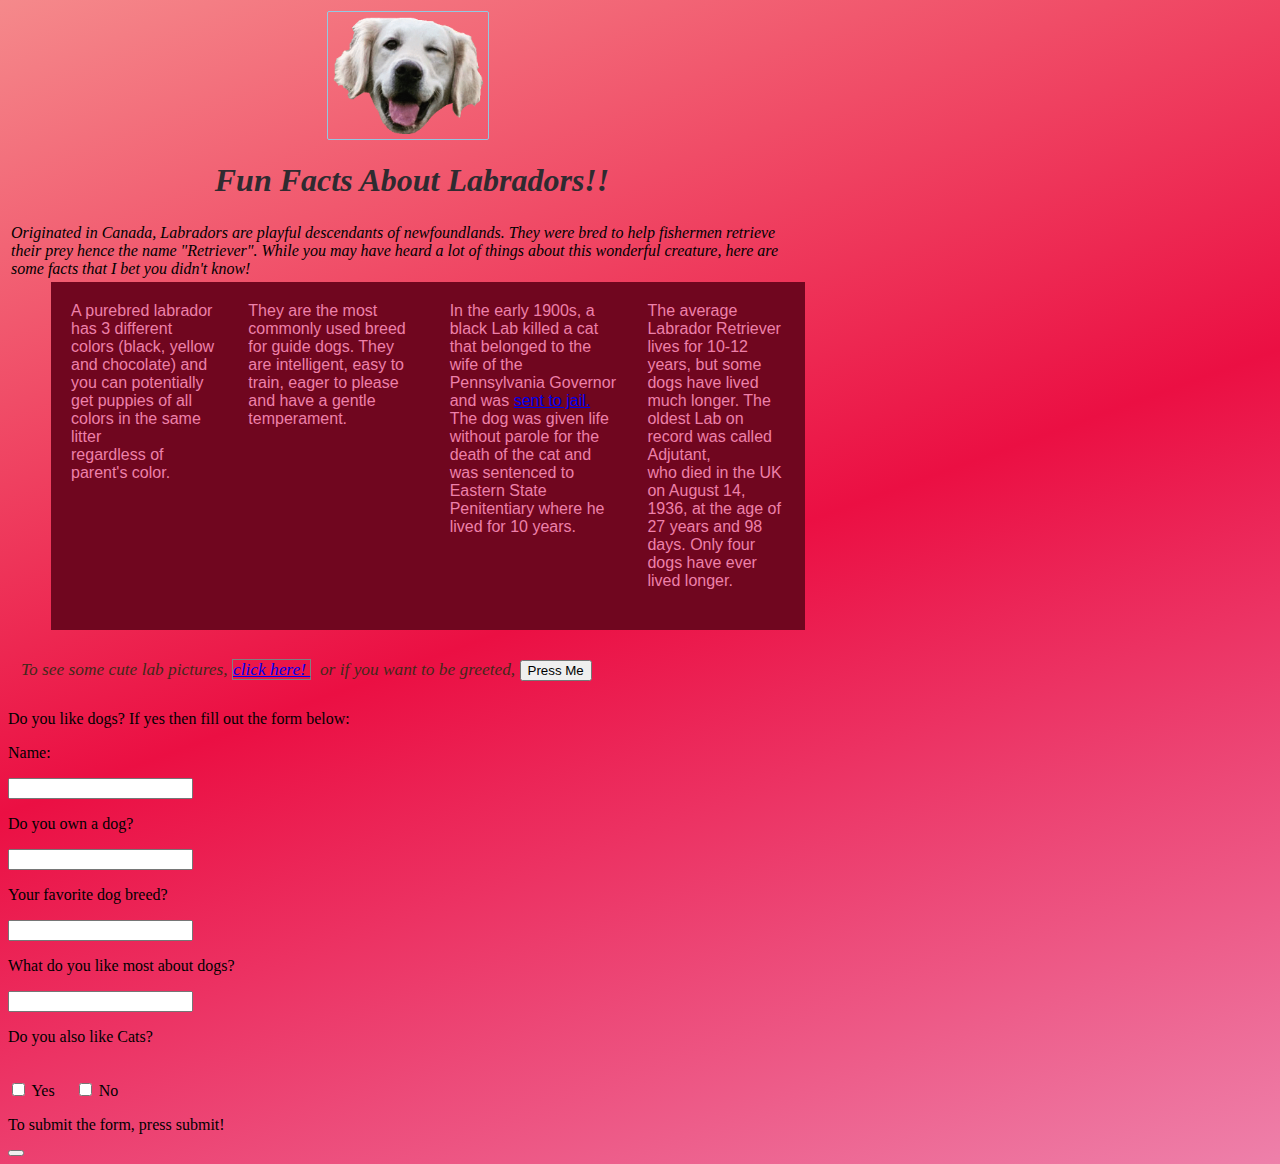
<file: index.html>
<!--Sankalpa Jung Pande, CS 230 001-->
<html>
    <head>
        <link rel="icon" href="Misc/logo.ico"> <!--Adding Favicon-->
        <link rel="stylesheet" href="style.css">
       <title> Facts about Labs!</title>
       <meta name="viewport" content="width=device-width, initial-scale=1.0, user-scalable=no">
       <meta name="theme-color"content= #linear-gradient(160deg, #f5098b, #e0f35f,#761fd7) >
    </head>
    <script src="popup.js"></script>      
    <body>
        <table>
            <thead>
                <div>
                    <tr><td colspan="3" align="center">     
                            <i>  
                                <a href="Misc/doggo.gif">
                                    <img src="Misc/doggo.gif" alt="Cute doggo winking at you!">
                                  </a>
                            <h1 class = "h1">&nbsp;Fun Facts About Labradors!!</h1>
                            </i>
                        </font>
                    </td></tr>
                </div>
            </thead>
            <tbody>
                    <tr><td>
                        <p>
                            <i>
                                Originated in Canada, Labradors are playful descendants of newfoundlands. 
                                They were bred to help fishermen retrieve their prey hence the name "Retriever".
                                While you may have heard a lot of things about this wonderful creature, here are some facts that I bet you didn't know!
                            </i>
                        </font>
                        </p>  
                    </td></tr>
                </div>
                <div>
                    <tr><td colspan = "3">
                        <ul>
                            <div class="grid-container">
                                <div class="slab1" id ="p">A purebred labrador has 3 different colors (black, yellow and chocolate) and you can potentially get puppies of all colors in the same litter<br> regardless of parent's color.</div>
                                <div class="slab2" id ="p">They are the most commonly used breed for guide dogs. They are intelligent, easy to train, eager to please and have a gentle temperament.</div>
                                <div class="slab3" id ="p">In the early 1900s, a black Lab killed a cat that belonged to the wife of the Pennsylvania Governor
                                    and was <a href = "https://www.npr.org/2015/08/04/424963629/why-pep-the-prison-dog-got-such-a-bum-rap" target ="_blank">sent to jail.</a> <!--using hypertext to go to another website and target blank so it opens in another tab-->
                                <br>The dog was given life without parole for the death of the cat and was sentenced to Eastern State Penitentiary where he lived for 10 years.</div>  
                                <div class="slab4" id ="p">The average Labrador Retriever lives for 10-12 years, but some dogs have lived much longer. The oldest Lab on record was called Adjutant,<br> who died in the UK on August 14, 1936, at the age of 27 years and 98 days. Only four dogs have ever lived longer.</div>
                    </td></tr>
                </div>
                <div>
                    <tr><td>
                        <p class = "facts" id ="second">
                            <i>
                            To see some cute lab pictures, <a href = "pictures.html"> <span style="border:solid 1px gray;"> click here! </span></a>
                            &nbsp; or if you want to be greeted, <button onclick="hello()">Press Me </button>  
                           
                            </i>
                        </p>
                    </td></tr>
                <div>
            </tbody>
        </table>
        </body>
        <div>
            <p> Do you like dogs? If yes then fill out the form below: </p>  
            <p>Name:</p> <input type="text" > <br>
            <p>Do you own a dog?</p> <input type="text"> <br>
            <p>Your favorite dog breed?</p><form>
               <input list="DogBreed">
               <datalist id="DogBreed">
                 <option value="Labrador">
                 <option value="Pug">
                 <option value="Bulldog">
                 <option value="Pitbull">
                 <option value="Other">
               </datalist>
             </form>
           <p> What do you like most about dogs?</p>
           <input type = "text" id ="userInput">
          <p> Do you also like Cats?</p><br>
           <input type="checkbox" name="yes">
           <label for="yes"> Yes</label> &nbsp;&nbsp;&nbsp;
           <input type="checkbox"name="no">
           <label for="no">No</label><br>
           <p> To submit the form, press submit!</p>
           </div>
           <button type="submit" id = "but" value="Submit"></button>
       </body>
</html>
</file>
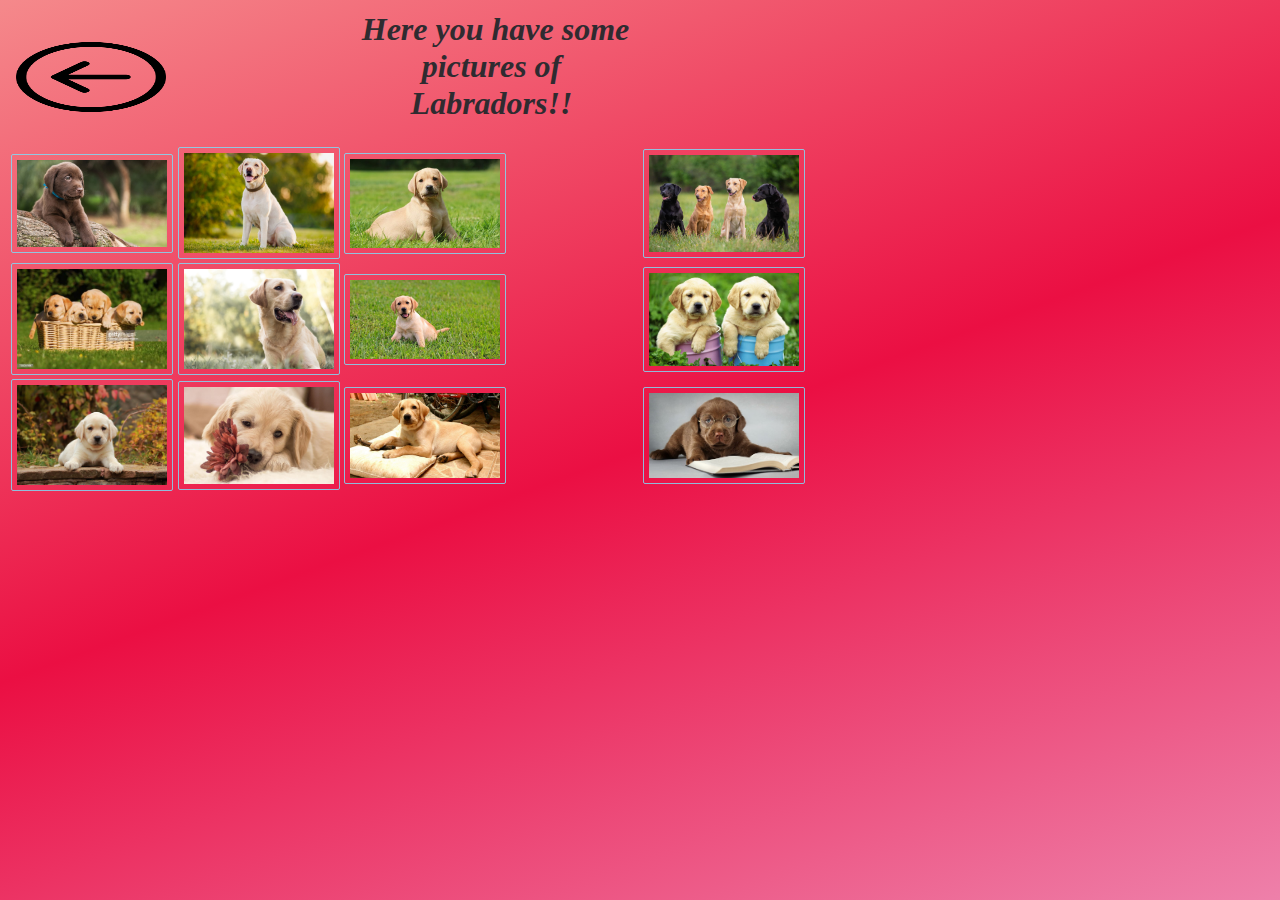
<file: pictures.html>
<!--Sankalpa Jung Pande, CS 230 001-->
<html>
    <head>
        <link rel="icon" href="Misc/logo.ico"> <!--Adding Favicon-->
        <link rel="stylesheet" href="style.css">
       <title> Pictures of Labs!!</title>
    </head>
    <body>
        <table>
        <thead>
            <tr>
                <td>
                    <a href = "index.html"><img src = "Misc/back.png", align = "left", width = "70", height = "70" class = "imgorg"></a><!--<!--using hypertext to go to index-->
                </td>
                <td rowspan = "4" align="center"><th>
                    <font face = "Playfair Display">
                        <i><b>
                            <h1 class = "h1" color = "pics">&nbsp;Here you have some pictures of Labradors!!</h1>
                        </i></b>
                    </font>
                </td></th>
            </tr>
        </thead>
        <tbody>
            <tr>
                <td><img src="Pictures/1.jpg" class = "imgpics"></td>
                <td><img src="Pictures/2.jpg" class = "imgpics"></td>
                <td><img src="Pictures/3.jpg" class = "imgpics"></td>
                <td><img src="Pictures/4.jpg" class = "imgpics"></td>
            </tr>
            <tr>
                <td><img src="Pictures/5.jpg" class = "imgpics"></td>
                <td><img src="Pictures/6.jpg" class = "imgpics"></td>
                <td><img src="Pictures/7.jpg" class = "imgpics"></td>
                <td><img src="Pictures/8.jpg" class = "imgpics"></td>

            </tr>
            <tr>
                <td><img src="Pictures/9.jpg" class = "imgpics"></td>
                <td><img src="Pictures/10.jpg" class = "imgpics"></td>
                <td><img src="Pictures/11.jpg" class = "imgpics"></td>
                <td><img src="Pictures/12.jpg" class = "imgpics"></td>
            </tr>
        </tbody>
        </table>   
    </body>
</html>
</file>
<file: style.css>
body {
    background-image:
    linear-gradient(160deg, #f5898b, #eb0f43,#ee80aa);
    /* Adding Linear Gradient */
}

div {
    font-family: "Playfair Display"
}

.h1 {
    color: #2f2b30
}
.h1 [color = "pics"]{
  color:#3a3b3c
}

img {
    border: 1px solid rgba(127, 220, 248, 0.829);
    border-radius: 2px;
    padding: 5px;
    width: 150px;
  }

  img:hover {
    box-shadow: 0 0 2px 1px rgba(0, 140, 186, 0.5);
  }

.imgorg{
    border: 0cm;
}

.imgpics {
       max-width: 200px;
        max-height: 200px;
       }
table {width: 90%;}

@media screen and (min-width: 800px) {
  .imgpics {
     max-width: 500px;
     max-height: 300px; 
    }
 table {
   width: 800px;
   }
}

  #p {
    color: #ee80aa;
    padding: 10px;
    font-family: sans-serif;
    font-size: 12pt;
  } 

  .facts {
    font-family: sans-serif;
    color:#030;
  }

  #second{
    color: #43291a;
    padding: 10px;
     font: 13pt Lato Light;
    font-weight: 500;
   /* 500 is Medium */
  }

  .item1 { grid-area: slab1; }
  .item2 { grid-area: slab2; }
  .item3 { grid-area: slab3; }
  .item3 { grid-area: slab4; }
  
  .grid-container {
      display: grid;
      grid:
      'slab1 slab2 slab3 slab4'
      'slab1 slab2 slab3 slab4'
      'slab1 slab2 slab3 slab4';
      grid-gap: 10px;
      background-color: #70061f;
      padding: 10px;
      font-family: sans-serif;  
    }
</file>
